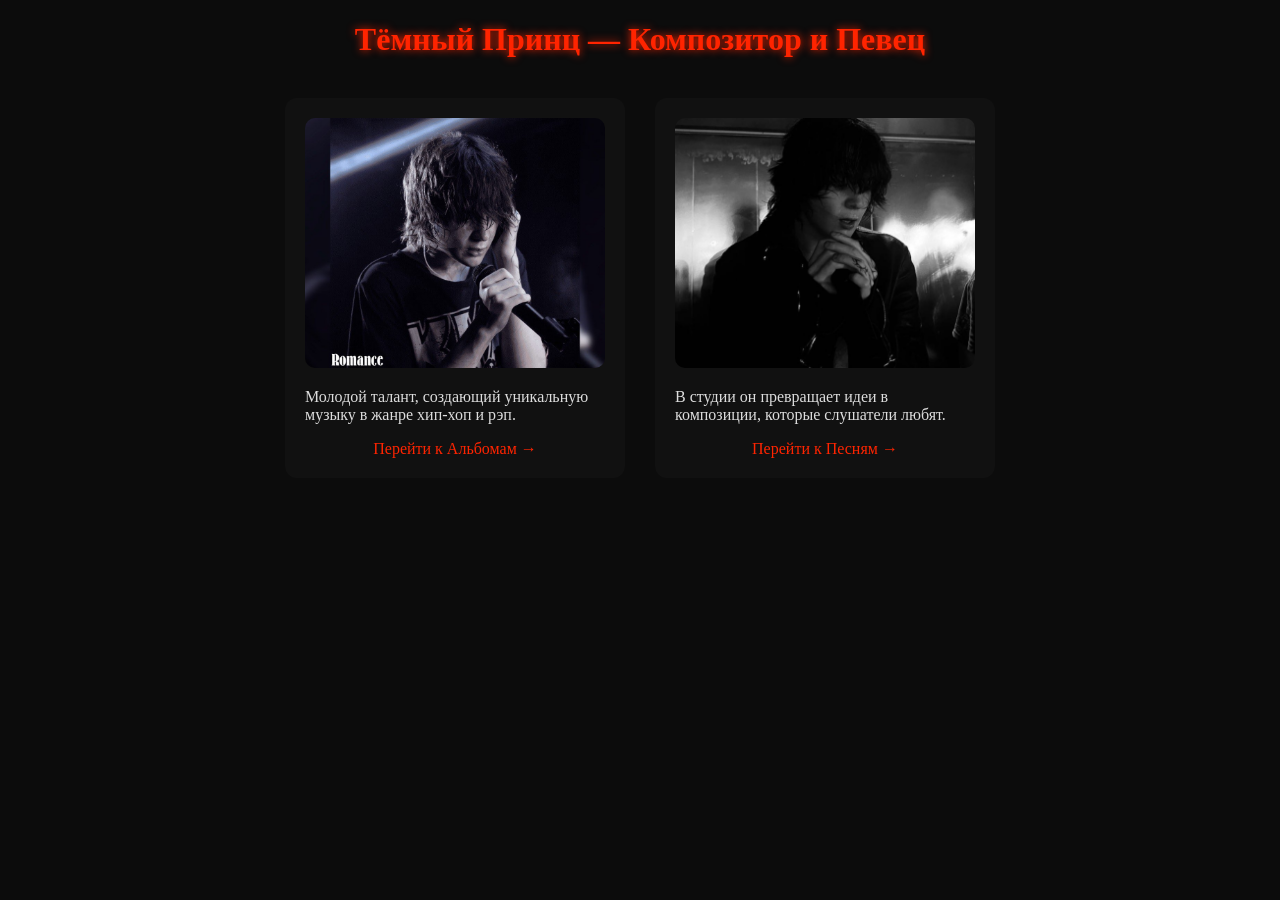
<file: index.html>
<!DOCTYPE html>
<html lang="ru">
<head>
<meta charset="UTF-8">
<meta name="viewport" content="width=device-width, initial-scale=1.0">
<title>Тёмный Принц — Главная</title>
<link rel="stylesheet" href="style.css">
</head>
<body>

<h1>Тёмный Принц — Композитор и Певец</h1>

<div class="container">
  <div class="card">
    <img src="dark-prince-portrait1.jpg" alt="Тёмный Принц">
    <p>Молодой талант, создающий уникальную музыку в жанре хип‑хоп и рэп.</p>
    <a class="nav-link" href="albums.html">Перейти к Альбомам →</a>
  </div>
  <div class="card">
    <img src="dark-prince-studio.jpg" alt="Студия">
    <p>В студии он превращает идеи в композиции, которые слушатели любят.</p>
    <a class="nav-link" href="songs.html">Перейти к Песням →</a>
  </div>
</div>

</body>

</html>
</file>
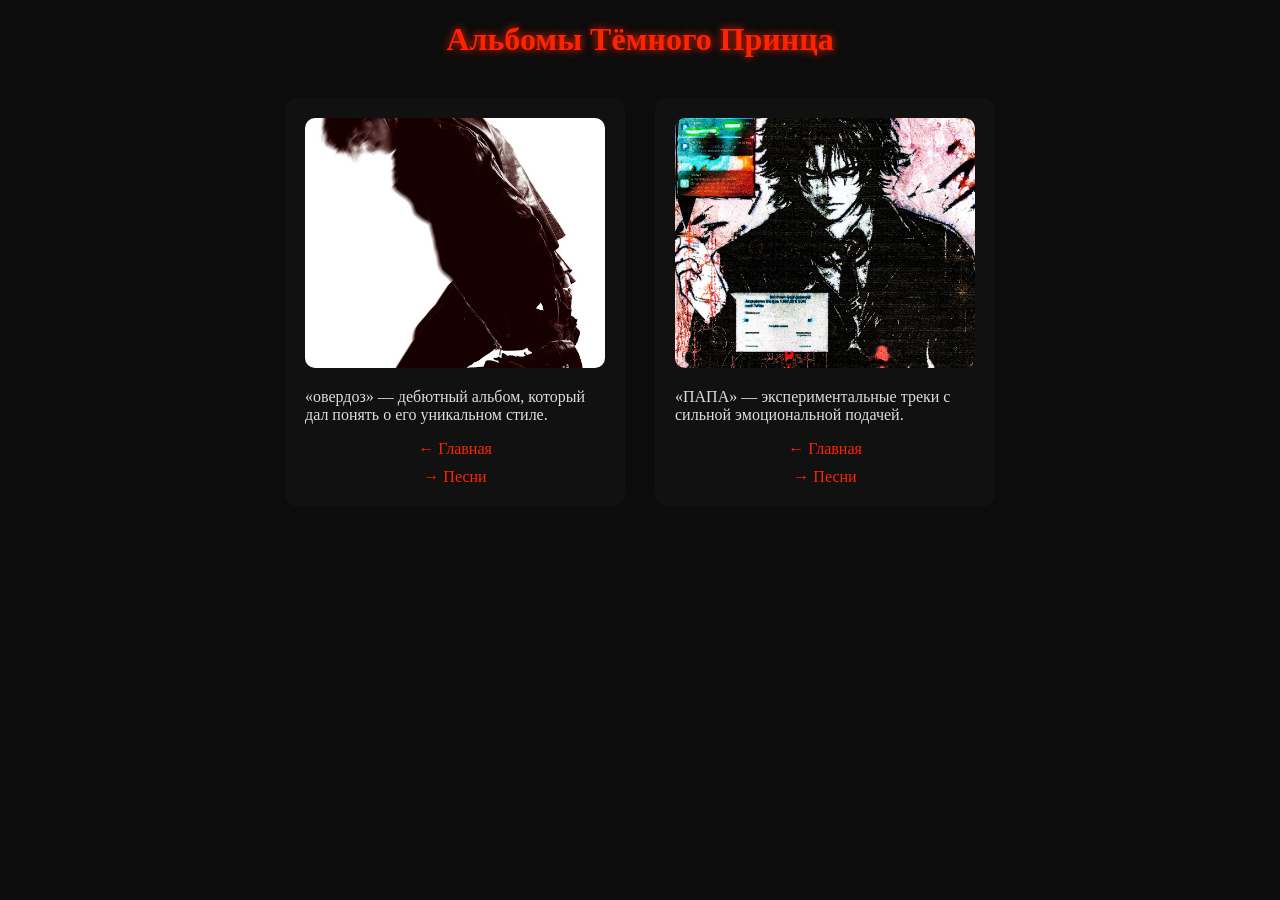
<file: albums.html>
<!DOCTYPE html>
<html lang="ru">
<head>
<meta charset="UTF-8">
<meta name="viewport" content="width=device-width, initial-scale=1.0">
<title>Тёмный Принц — Альбомы</title>
<link rel="stylesheet" href="style.css">
</head>
<body>

<h1>Альбомы Тёмного Принца</h1>

<div class="container">
  <div class="card">
    <img src="album1.jpg" alt="Альбом 1">
    <p>«овердоз» — дебютный альбом, который дал понять о его уникальном стиле.</p>
    <a class="nav-link" href="index.html">← Главная</a>
    <a class="nav-link" href="songs.html">→ Песни</a>
  </div>
  <div class="card">
    <img src="album2.jpg" alt="Альбом 2">
    <p>«ПАПА» — экспериментальные треки с сильной эмоциональной подачей.</p>
    <a class="nav-link" href="index.html">← Главная</a>
    <a class="nav-link" href="songs.html">→ Песни</a>
  </div>
</div>

</body>

</html>
</file>
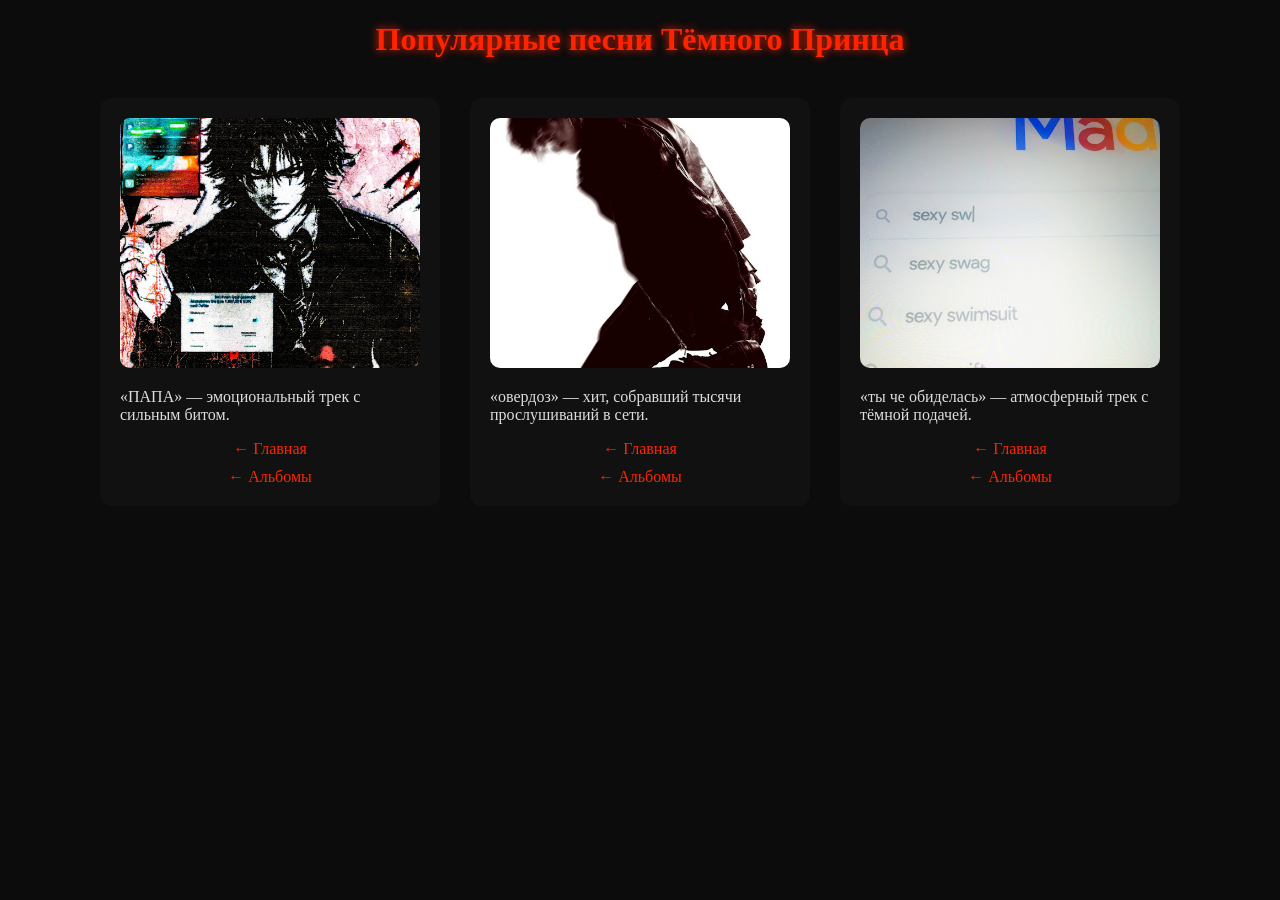
<file: songs.html>
<!DOCTYPE html>
<html lang="ru">
<head>
<meta charset="UTF-8">
<meta name="viewport" content="width=device-width, initial-scale=1.0">
<title>Тёмный Принц — Песни</title>
<link rel="stylesheet" href="style.css">
</head>
<body>

<h1>Популярные песни Тёмного Принца</h1>

<div class="container">
  <div class="card">
    <img src="album2.jpg" alt="Песня 1">
    <p>«ПАПА» — эмоциональный трек с сильным битом.</p>
    <a class="nav-link" href="index.html">← Главная</a>
    <a class="nav-link" href="albums.html">← Альбомы</a>
  </div>
  <div class="card">
    <img src="album1.jpg" alt="Песня 2">
    <p>«овердоз» — хит, собравший тысячи прослушиваний в сети.</p>
    <a class="nav-link" href="index.html">← Главная</a>
    <a class="nav-link" href="albums.html">← Альбомы</a>
  </div>
  <div class="card">
    <img src="song3.jpg" alt="Песня 3">
    <p>«ты че обиделась» — атмосферный трек с тёмной подачей.</p>
    <a class="nav-link" href="index.html">← Главная</a>
    <a class="nav-link" href="albums.html">← Альбомы</a>
  </div>
</div>

</body>

</html>
</file>
<file: style.css>
body {
  margin: 0;
  font-family: Cinzel Decorative;
  background: #0c0c0c;
  color: #ddd;
}

h1, h2 {
  color: #FF2400;
  text-shadow: 0 0 8px #FF2400;
  text-align: center;
}

.container {
  max-width: 1100px;
  margin: 40px auto;
  padding: 0 20px;
  display: flex;
  flex-wrap: wrap;
  justify-content: center;
  gap: 30px;
}

.card {
  background: #111;
  border-radius: 12px;
  padding: 20px;
  width: 300px;
  transition: transform 0.3s ease, box-shadow 0.1s ease-in;
  cursor: pointer;
}

.card:hover {
  transform: scale(1.05);
  box-shadow: 0 0 15px #fff, 0 0 30px #fff;
}

.card img {
  width: 100%;       /* ����������� �� ������ �������� */
  height: 250px;     /* ������������� ������ ��� ���� */
  object-fit: cover; /* �������� ������, ����� ��������� ��������� */
  border-radius: 10px;
}

.quote {
  font-family: Great Vibes;
  font-size: 1.5em;
  color: #fff;
  text-align: center;
  margin: 20px 0;
}

.nav-link {
  display: block;
  color: #FF2400;
  text-decoration: none;
  margin-top: 10px;
  text-align: center;
  transition: text-shadow 0.2s ease;
}

.nav-link:hover {
  text-shadow: 0 0 6px #FF2400;
}
</file>
